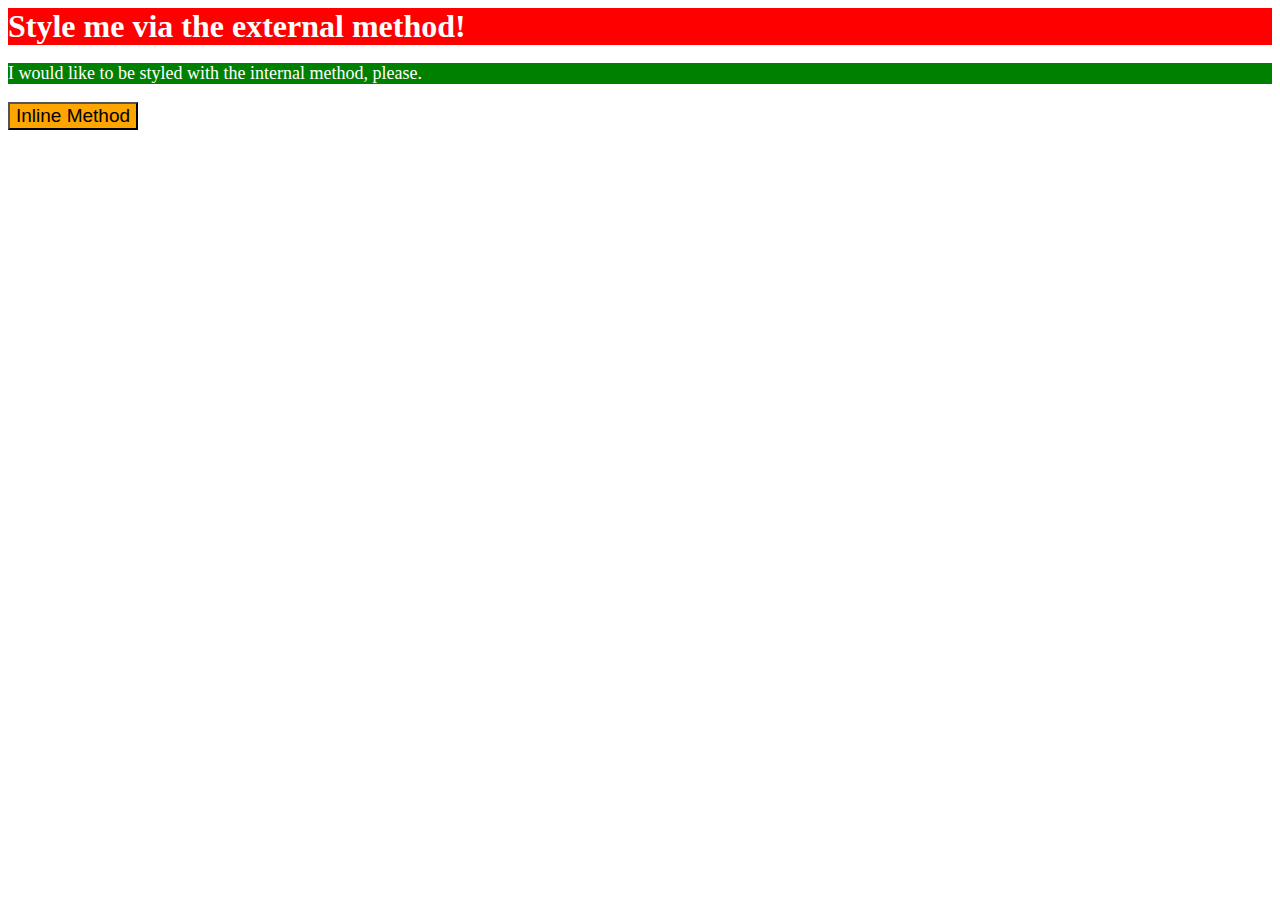
<file: foundations/01-css-methods/index.html>
<!DOCTYPE html>
<html lang="en">
  <head>
    <meta charset="UTF-8">
    <meta http-equiv="X-UA-Compatible" content="IE=edge">
    <meta name="viewport" content="width=device-width, initial-scale=1.0">
    <link rel="stylesheet" href="style.css">
    <title>Methods for Adding CSS</title>
    <style>
      p {
        background-color: green;
        color: white;
        font-size: 18px;
      }
    </style>
  </head>
  <body>
    <div>Style me via the external method!</div>
    <p>I would like to be styled with the internal method, please.</p>
    <button style="background-color: orange; font-size: 19px;">Inline Method</button>
  </body>
</html>
</file>
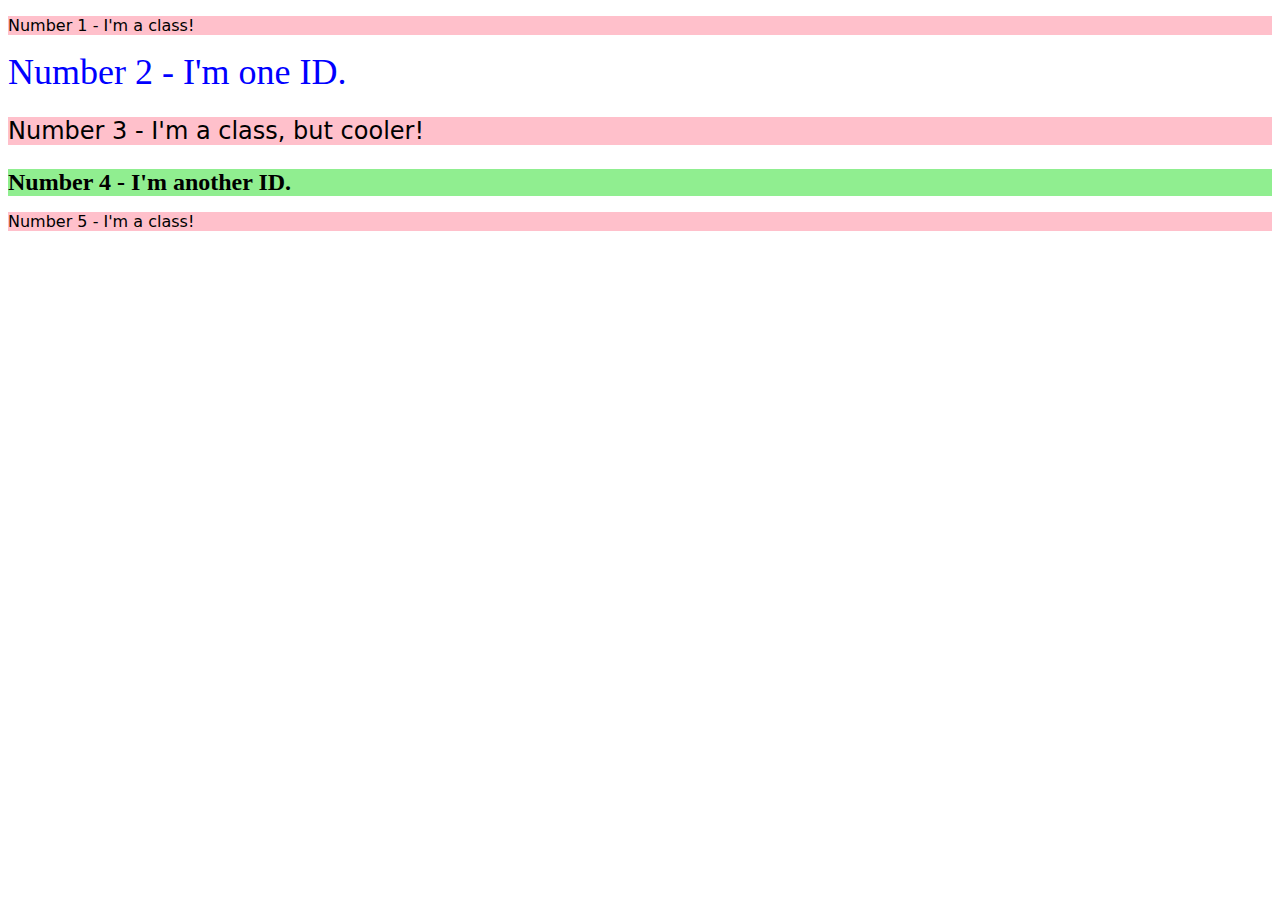
<file: foundations/02-class-id-selectors/index.html>
<!DOCTYPE html>
<html lang="en">
  <head>
    <meta charset="UTF-8">
    <meta http-equiv="X-UA-Compatible" content="IE=edge">
    <meta name="viewport" content="width=device-width, initial-scale=1.0">
    <title>Class and ID Selectors</title>
    <link rel="stylesheet" href="style.css">
  </head>
  <body>
    <p>Number 1 - I'm a class!</p>
    <div class="second">Number 2 - I'm one ID.</div>
    <p id="third">Number 3 - I'm a class, but cooler!</p>
    <div class="four">Number 4 - I'm another ID.</div>
    <p>Number 5 - I'm a class!</p>
  </body>
</html>
</file>
<file: foundations/01-css-methods/style.css>
div {
    background-color: red;
    color: white;
    font-size: 32px;
    font-weight: bold;
}
</file>
<file: foundations/02-class-id-selectors/style.css>
p {
    background-color: pink;
    font-family: Verdana,'DejaVu Sans', sans-serif;
}
.second {
    color: #0000ff;
    font-size: 36px;
}

#third{
    font-size: 24px;
}
.four{
    background-color: #90ee90;
    font-size: 24px;
    font-weight: bold;
}
</file>
